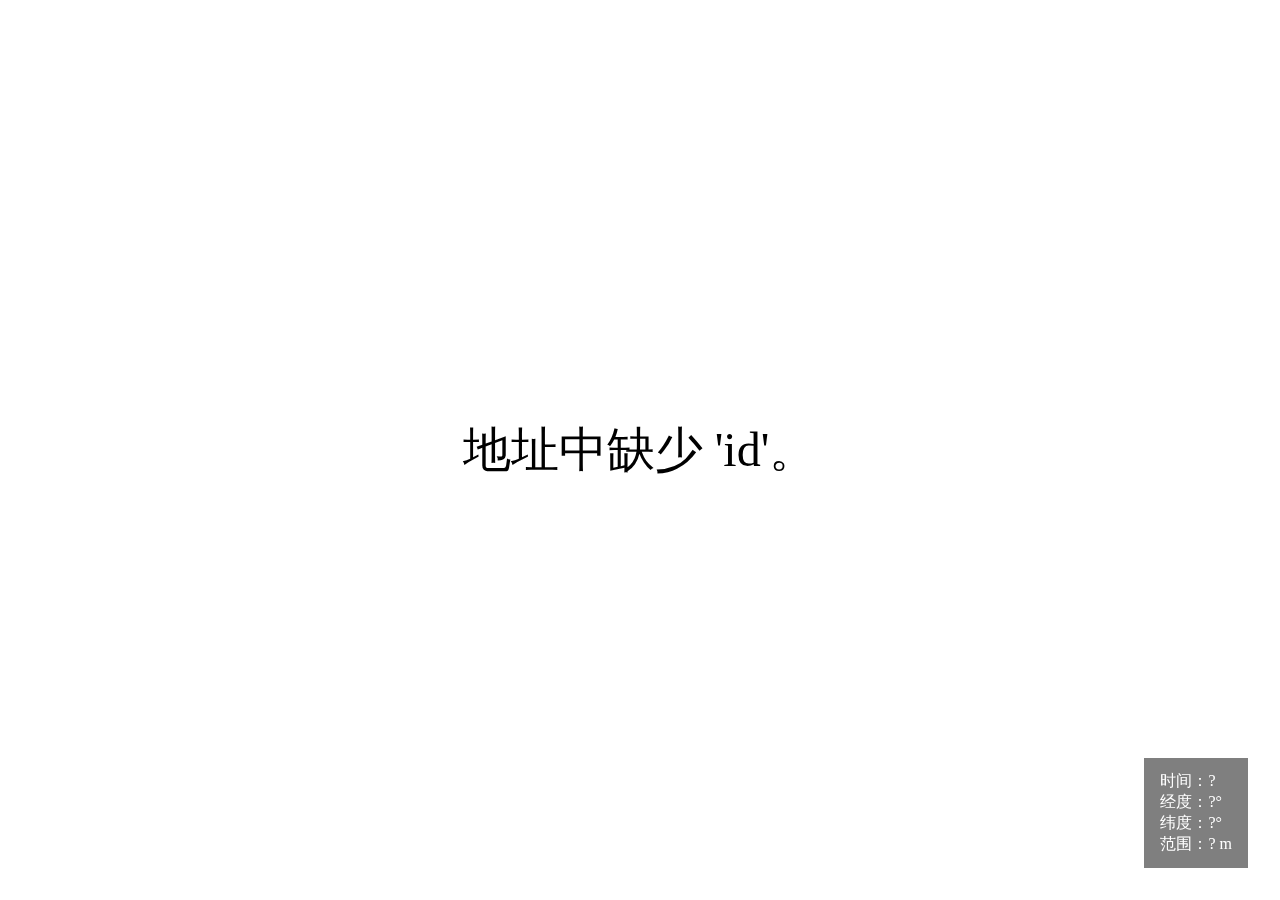
<file: watch.html>
<!DOCTYPE html>
<html>

<head>
    <title>正在查看位置</title>
    <meta charset="UTF-8">
    <meta name="viewport" content="initial-scale=1, user-scalable=no">
    <link href="style.css" rel="stylesheet">
    <script charset="utf-8" src="//map.qq.com/api/js?v=2.exp&libraries=drawing,convertor"></script>
    <script charset="utf-8" src="watch.js"></script>
</head>

<body>
    <div id="map"></div>
    <div id="init">
        正在加载……
    </div>
    <div id="detail">
        <div>时间：<span id="timestamp">?</span></div>
        <div>经度：<span id="longitude">?</span>°</div>
        <div>纬度：<span id="latitude">?</span>°</div>
        <div>范围：<span id="accuracy">?</span> m</div>
    </div>
</body>

</html>
</file>
<file: style.css>
html,
body {
    width: 100%;
    height: 100%;
    margin: 0;
}

#map {
    position: fixed;
    width: 100%;
    height: 100%;
}

#init {
    width: 100%;
    font-size: 3rem;
    text-align: center;
    position: absolute;
    top: 50%;
    -webkit-transform: translateY(-50%);
    transform: translateY(-50%);
}

#detail {
    position: fixed;
    right: 2em;
    bottom: 2em;
    background-color: rgba(0, 0, 0, 0.5);
    color: white;
    padding: 0.8em 1em;
}

#notsupported {
    font-size: 1.75rem;
    margin: 1em;
}
</file>
